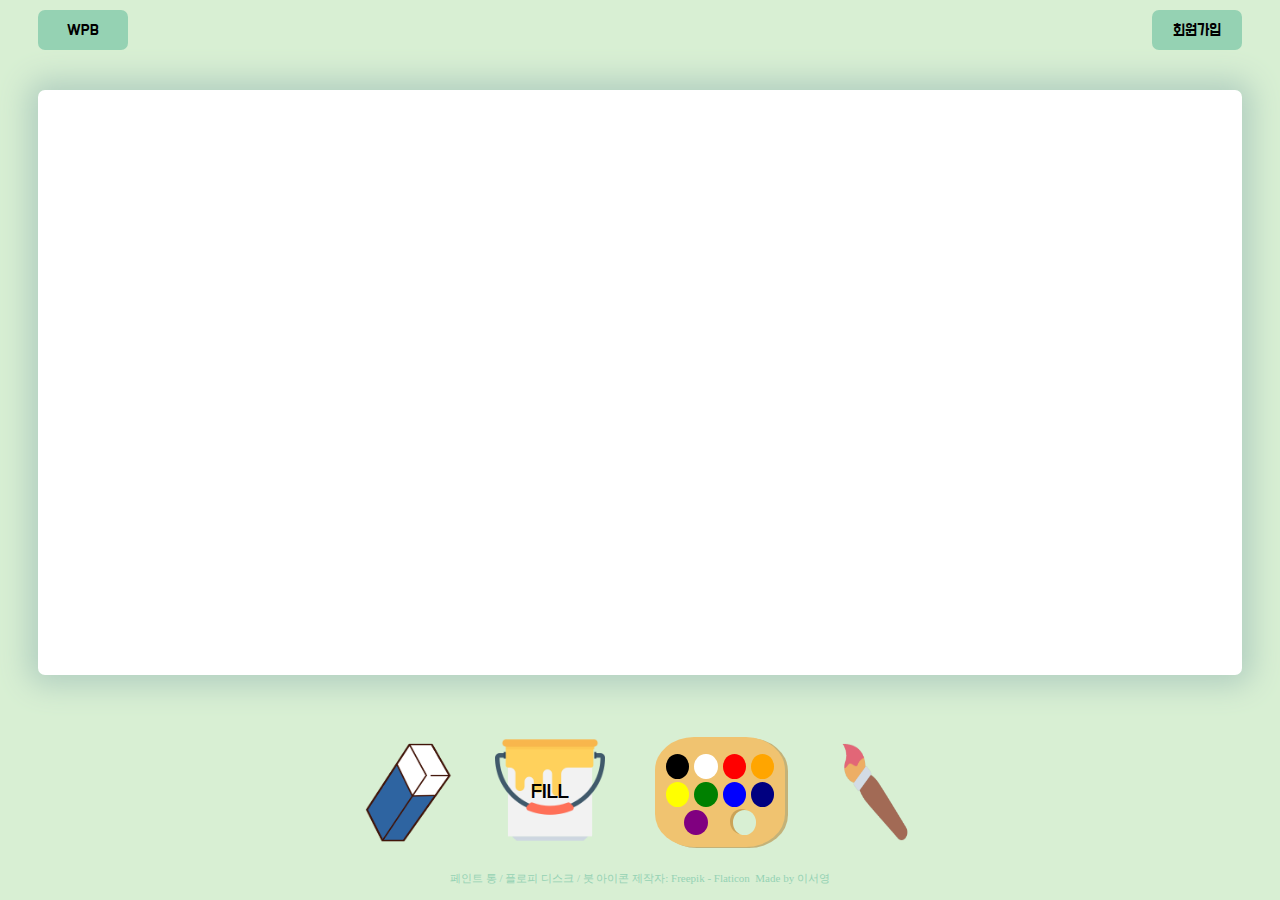
<file: Web_Paint_Board/index.html>
<!DOCTYPE html>
<html lang="en">

<head>
    <meta charset="utf-8">
    <meta http-equiv="X-UA-Comatible" content="IE=edge">
    <meta name="viewport" content="width=device-width, initial-scale=1.0">
    <title>Web Paint Board</title>
    <link rel="stylesheet" href="style.css">
    <script src="script.js" defer></script>
</head>

<body>
    <div id="wrap">
        <header id="header">
            <div class="save" title="저장">WPB</div>
            <div class="join">
                <a href="#">회원가입</a>
            </div>
        </header>
        <main id="main">
            <section id="canvasWrap">
                <canvas id="canvas"></canvas>
            </section>
            <nav id="nav">
                <div class="eraser menu">
                    <img src="Imgs/eraser.png" alt="지우개" title="전체 지우기">
                </div>
                <div class="bucket menu">
                    <span>FILL</span>
                    <img src="Imgs/bucket.png" alt="페인트통" title="배경 채우기">
                </div>
                <div class="palette menu">
                    <div class="colors" title="색상 변경">
                        <div class="color" style="background-color: black"></div>
                        <div class="color" style="background-color: white"></div>
                        <div class="color" style="background-color: red"></div>
                        <div class="color" style="background-color: orange"></div>
                        <div class="color" style="background-color: yellow"></div>
                        <div class="color" style="background-color: green"></div>
                        <div class="color" style="background-color: blue"></div>
                        <div class="color" style="background-color: navy"></div>
                        <div class="color" style="background-color: purple"></div>
                        <div class="color hole" style="background-color: #D8EFD3"></div>
                    </div>
                </div>
                <div class="brush menu">
                    <div class="brushSlider">
                        <input type="range" name="brush-size" id="brush-size" min="1" max="100" />
                    </div>
                    <img src="Imgs/brush.png" alt="붓" title="선 그리기(클릭 시 굵기 조절 / 더블 클릭시 굵기 조절 창 내림)">
                </div>
            </nav>
        </main>
        <footer id="footer">
            <p><a href="https://www.flaticon.com/kr/free-icons/-" title="페인트 통 아이콘">페인트 통 / 플로피 디스크 / 붓 아이콘 제작자: Freepik
                    - Flaticon</a>&nbsp;
                Made by 이서영
            </p>
        </footer>
    </div>
</body>

</html>
</file>
<file: Web_Paint_Board/style.css>
@import "reset.css";
@import url('https://fonts.googleapis.com/css2?family=DM+Serif+Text:ital@0;1&display=swap');
@import url('https://fonts.googleapis.com/css2?family=Black+Han+Sans&family=DM+Serif+Text:ital@0;1&family=Do+Hyeon&display=swap');

:root {
    --border-radius: 7px;
    --border: #55AD9B 2px solid;
    --border-bc: #55AD98;
    --body-bc: #D8EFD3;
    --box-shadow: 0px 0px 30px 10px #B1CEC0;
}

* {
    margin: 0;
    padding: 0;
    text-align: center;
    font-family: "Do Hyeon", sans-serif;
    font-size: 16px;
}

body {
    background-color: var(--body-bc);
    display: flex;
    /* 정렬 방향 설정 */
    flex-direction: column;
    align-items: center;
}

a {
    text-decoration: none;
    color: #000;
}

#wrap {
    /*  vw : 뷰포트 너비 기준 
        vh : 뷰포트 높이 기준  */
    width: 100vw;
    height: 100vh;
}

/* header */
#header {
    width: 94%;
    height: 10%;
    display: flex;
    margin: 0 auto;
}

.save,
.join {
    position: absolute;
    width: 90px;
    height: 40px;
    top: 10px;
    line-height: 40px;
    border-radius: 7px;
    font-family: "Do Hyeon", sans-serif;
    background-color: #95D2B3;
}

.save {
    left: 3vw;
}

.join {
    right: 3vw;
}

#main {
    height: 87%;
    position: relative;
}

/* canvas */
#canvasWrap {
    margin: auto;
    width: 94vw;
    height: 65vh;
    background-color: #fff;
    box-shadow: var(--box-shadow);
    border-radius: var(--border-radius);
}

#canvas {
    width: 100%;
    height: 100%;
    border-radius: var(--border-radius);
}

/* nav */
#nav {
    position: relative;
    width: 600px;
    height: 140px;
    top: 6%;
    margin: 0 auto;
    display: flex;
    border-radius: var(--border-radius);
}

.menu {
    margin: auto;
}

/* eraser */
.eraser {
    width: 80px;
    height: 100px;
}

.eraser img {
    width: 110%;
    height: 100%;
}

/* paint bucket */
.bucket {
    width: 110px;
    position: relative;
}

.bucket img {
    width: 100%;
    height: 100%;
}

.bucket span {
    position: absolute;
    left: 50%;
    top: 50%;
    transform: translate(-50%, -50%);
    font-size: 20px;
    color: #000;
}

/* pallete */
.palette {
    width: 130px;
    height: 110px;
    border-radius: 30%;
    background-color: #f0c370;
    box-shadow: 3px 1px #b9934baa;
}

.colors {
    padding-top: 17px;
    width: 90%;
    margin: 0 auto;
}

.color {
    border-radius: 50%;
    width: 20%;
    height: 25px;
    display: inline-block;
}

.hole {
    margin-left: 20px;
    box-shadow: -3px -1px #b9934baa
}

/* brush */
.brush {
    position: relative;
    width: 80px;
    height: 110px;
    align-items: center;
}

.brush img {
    width: 100%;
    height: 100%;
}

.brushSlider {
    position: absolute;
    padding: 7px;
    left: -40%;
    top: -40%;
    background-color: ghostwhite;
    border-radius: var(--border-radius);
    box-shadow: var(--box-shadow);
    display: none;
}

#brush-size {
    accent-color: #51b4a4;
}

/* footer */
#footer {
    width: 100%;
    height: 3%;
    font-size: 11px;
    color: #95D2B3;
}

#footer a {
    color: #95D2B3;
}
</file>
